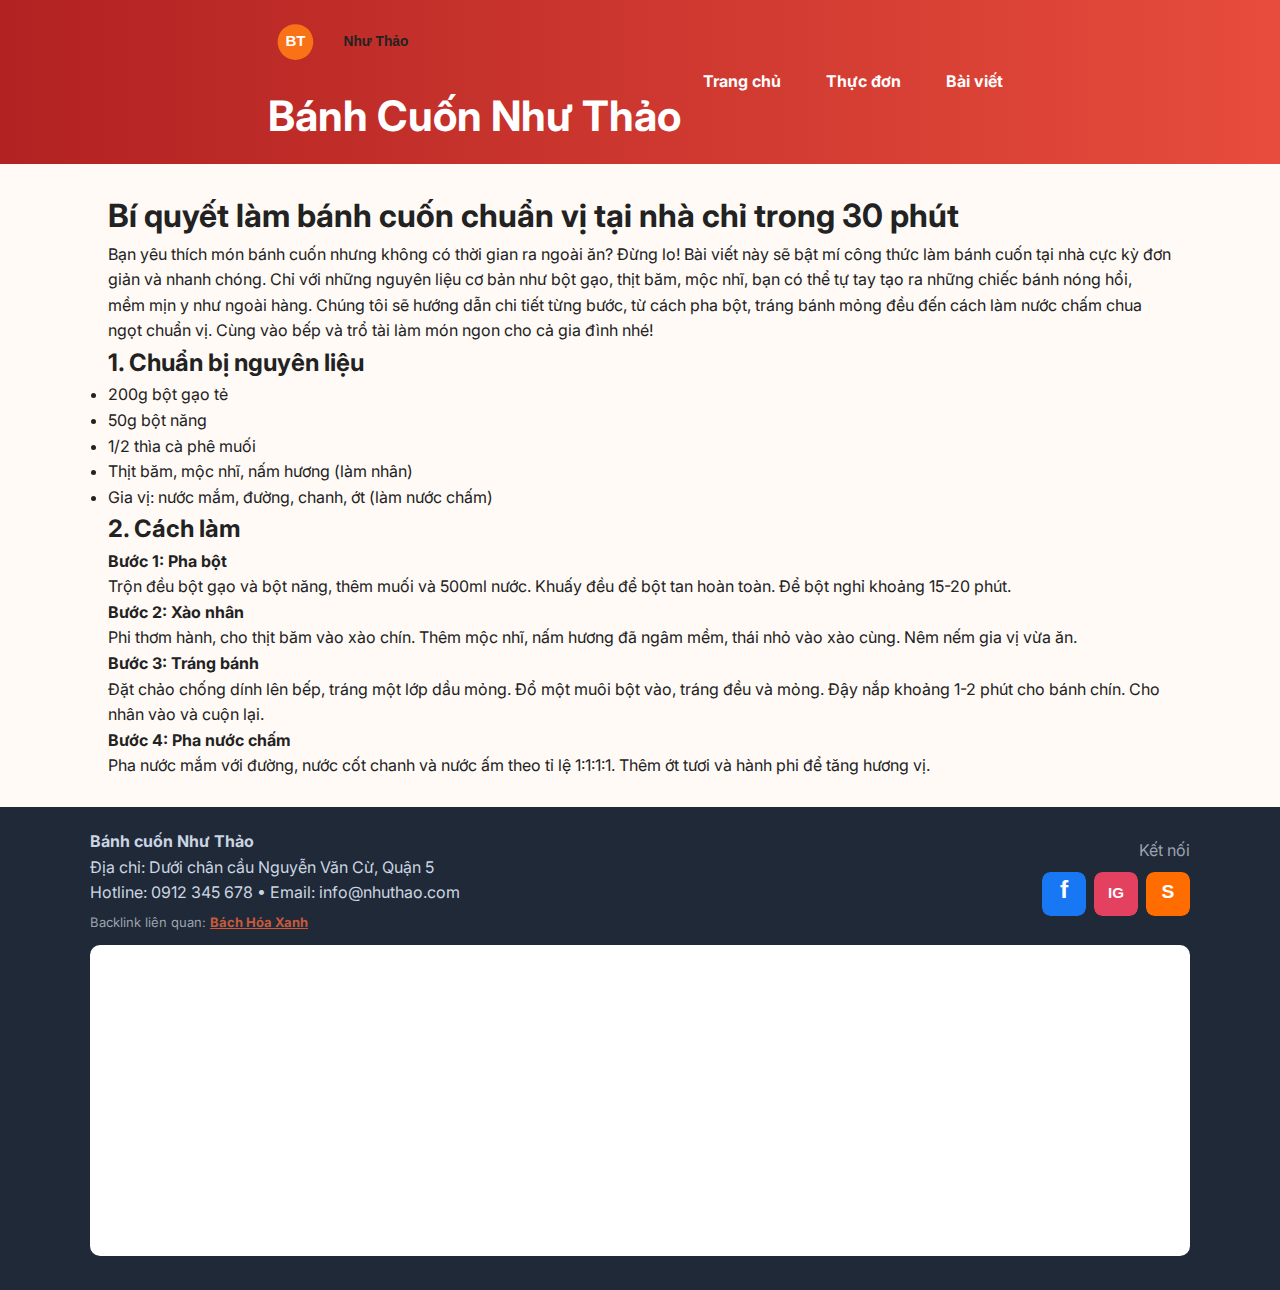
<file: cach-lam-banh-cuon-chuan-vi.html>
<!doctype html>
<html lang="vi">
<head>
  <meta charset="utf-8">
  <meta name="viewport" content="width=device-width,initial-scale=1">
  <title>Cách Làm Bánh Cuốn Chuẩn Vị Tại Nhà — Bánh cuốn Như Thảo</title>
  <meta name="description" content="Hướng dẫn chi tiết cách làm bánh cuốn chuẩn vị ngay tại nhà chỉ trong 30 phút. Công thức đơn giản, dễ làm giúp bạn có món bánh cuốn thơm ngon như ngoài hàng.">
  <meta name="keywords" content="cách làm bánh cuốn, công thức bánh cuốn, làm bánh cuốn tại nhà, mẹo nấu ăn, Bánh cuốn Như Thảo">
  <link rel="stylesheet" href="css/style.css">
</head>
<body>
<header>
  <div class="header-inner">
    <div class="logo"><img src="img/logo.svg" alt="Như Thảo logo"><div class="site-title">Bánh Cuốn Như Thảo</div></div>
    <nav><ul><li><a href="index.html">Trang chủ</a></li><li><a href="menu.html">Thực đơn</a></li><li><a href="related.html">Bài viết</a></li></ul></nav>
  </div>
</header>

<main class="container">
  <article>
    <h1>Bí quyết làm bánh cuốn chuẩn vị tại nhà chỉ trong 30 phút</h1>
    <p>Bạn yêu thích món bánh cuốn nhưng không có thời gian ra ngoài ăn? Đừng lo! Bài viết này sẽ bật mí công thức làm bánh cuốn tại nhà cực kỳ đơn giản và nhanh chóng. Chỉ với những nguyên liệu cơ bản như bột gạo, thịt băm, mộc nhĩ, bạn có thể tự tay tạo ra những chiếc bánh nóng hổi, mềm mịn y như ngoài hàng. Chúng tôi sẽ hướng dẫn chi tiết từng bước, từ cách pha bột, tráng bánh mỏng đều đến cách làm nước chấm chua ngọt chuẩn vị. Cùng vào bếp và trổ tài làm món ngon cho cả gia đình nhé!</p>
    
    <h2>1. Chuẩn bị nguyên liệu</h2>
    <ul>
      <li>200g bột gạo tẻ</li>
      <li>50g bột năng</li>
      <li>1/2 thìa cà phê muối</li>
      <li>Thịt băm, mộc nhĩ, nấm hương (làm nhân)</li>
      <li>Gia vị: nước mắm, đường, chanh, ớt (làm nước chấm)</li>
    </ul>

    <h2>2. Cách làm</h2>
    <p><strong>Bước 1: Pha bột</strong></p>
    <p>Trộn đều bột gạo và bột năng, thêm muối và 500ml nước. Khuấy đều để bột tan hoàn toàn. Để bột nghỉ khoảng 15-20 phút.</p>
    
    <p><strong>Bước 2: Xào nhân</strong></p>
    <p>Phi thơm hành, cho thịt băm vào xào chín. Thêm mộc nhĩ, nấm hương đã ngâm mềm, thái nhỏ vào xào cùng. Nêm nếm gia vị vừa ăn.</p>

    <p><strong>Bước 3: Tráng bánh</strong></p>
    <p>Đặt chảo chống dính lên bếp, tráng một lớp dầu mỏng. Đổ một muôi bột vào, tráng đều và mỏng. Đậy nắp khoảng 1-2 phút cho bánh chín. Cho nhân vào và cuộn lại.</p>

    <p><strong>Bước 4: Pha nước chấm</strong></p>
    <p>Pha nước mắm với đường, nước cốt chanh và nước ấm theo tỉ lệ 1:1:1:1. Thêm ớt tươi và hành phi để tăng hương vị.</p>
  </article>
</main>

<footer>
  <div class="footer-inner">
    <div class="footer-left">
      <p style="font-weight:700">Bánh cuốn Như Thảo</p>
      <p>Địa chỉ: Dưới chân cầu Nguyễn Văn Cừ, Quận 5</p>
      <p>Hotline: 0912 345 678 • Email: info@nhuthao.com</p>
      <p style="font-size:13px;color:#9CA3AF;margin-top:6px">Backlink liên quan: <a href="https://www.bachhoaxanh.com/" target="_blank" style="color:var(--accent);font-weight:700">Bách Hóa Xanh</a></p>
    </div>
    <div style="text-align:right">
      <div style="margin-bottom:8px;color:#9CA3AF">Kết nối</div>
      <div class="socials"><a href="#" title="Facebook"><img src="img/social-facebook.svg" alt="Facebook"></a><a href="#" title="Instagram"><img src="img/social-instagram.svg" alt="Instagram"></a><a href="#" title="Shopee (gắn link)"><img src="img/social-shopee.svg" alt="Shopee"></a></div>
    </div>
  </div>
  <div style="max-width:1100px;margin:12px auto;padding:12px;background:#fff;border-radius:10px;overflow:hidden">
    <!-- Google Maps iframe to location "Dưới chân cầu Nguyễn Văn Cừ, Quận 5" -->
    <iframe width="100%" height="280" frameborder="0" style="border:0" src="https://www.google.com/maps?q=Duoi+chan+cau+Nguyen+Van+Cu+Quan+5&output=embed" allowfullscreen></iframe>
  </div>
</footer>

<script src="js/main.js"></script>
</body>
</html>
</file>
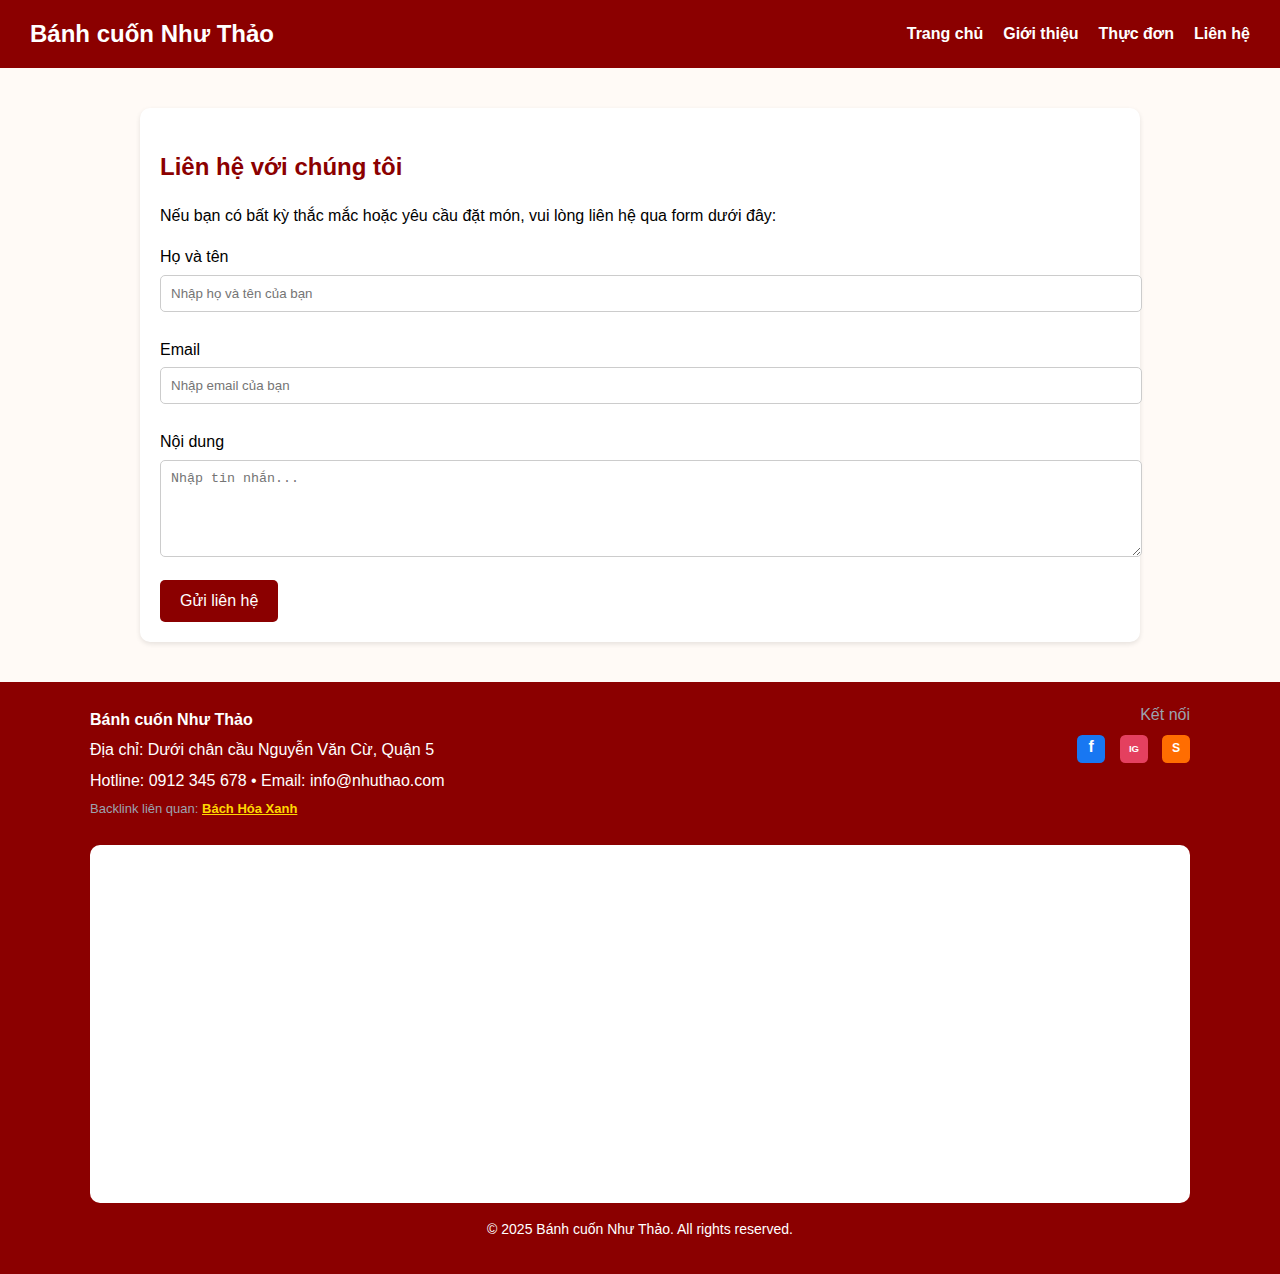
<file: Lienhe.html>
<!DOCTYPE html>
<html lang="vi">
<head>
  <meta charset="UTF-8">
  <meta name="viewport" content="width=device-width, initial-scale=1.0">
  <title>Liên hệ - Bánh cuốn Như Thảo</title>
  <style>
    body {
      font-family: Arial, sans-serif;
      margin: 0;
      padding: 0;
      background: #fffaf6;
      line-height: 1.6;
    }
    header {
      background: #8b0000;
      color: #fff;
      padding: 15px 30px;
      display: flex;
      justify-content: space-between;
      align-items: center;
    }
    header h1 {
      margin: 0;
      font-size: 24px;
    }
    nav ul {
      list-style: none;
      margin: 0;
      padding: 0;
      display: flex;
    }
    nav li {
      margin-left: 20px;
    }
    nav a {
      color: #fff;
      text-decoration: none;
      font-weight: bold;
    }
    nav a:hover {
      text-decoration: underline;
    }
    .container {
      max-width: 1000px;
      margin: 40px auto;
      padding: 0 20px;
    }
    .contact-box {
      background: #fff;
      padding: 20px;
      border-radius: 10px;
      box-shadow: 0 2px 5px rgba(0,0,0,0.1);
    }
    .contact-box h2 {
      color: #8b0000;
      margin-bottom: 15px;
    }
    form label {
      display: block;
      margin: 10px 0 5px;
    }
    form input, form textarea {
      width: 100%;
      padding: 10px;
      margin-bottom: 15px;
      border: 1px solid #ccc;
      border-radius: 5px;
    }
    form button {
      background: #8b0000;
      color: #fff;
      border: none;
      padding: 12px 20px;
      font-size: 16px;
      border-radius: 5px;
      cursor: pointer;
    }
    form button:hover {
      background: #a52a2a;
    }
    .info {
      margin-top: 20px;
    }
    .info p {
      margin: 8px 0;
    }
    footer {
      background: #8b0000;
      color: #fff;
      padding: 20px;
      margin-top: 40px;
    }
    .footer-inner {
      max-width: 1100px;
      margin: 0 auto;
      display: flex;
      justify-content: space-between;
      align-items: flex-start;
      flex-wrap: wrap;
    }
    .footer-left p {
      margin: 5px 0;
    }
    .footer-left a {
      color: #ffd700;
      font-weight: bold;
    }
    .socials a img {
      width: 28px;
      margin-left: 10px;
      transition: transform 0.3s ease, filter 0.3s ease;
    }
    .socials a img:hover {
      transform: scale(1.2);
      filter: brightness(1.3);
    }
    .map-box {
      max-width: 1100px;
      margin: 20px auto 0;
      background: #fff;
      border-radius: 10px;
      overflow: hidden;
    }
  </style>
</head>
<body>
  <header>
    <h1>Bánh cuốn Như Thảo</h1>
    <nav>
      <ul>
        <li><a href="index.html">Trang chủ</a></li>
        <li><a href="gioithieu.html">Giới thiệu</a></li>
        <li><a href="menu.html">Thực đơn</a></li>
        <li><a href="Lienhe.html">Liên hệ</a></li>
      </ul>
    </nav>
  </header>

  <section class="container">
    <div class="contact-box">
      <h2>Liên hệ với chúng tôi</h2>
      <p>Nếu bạn có bất kỳ thắc mắc hoặc yêu cầu đặt món, vui lòng liên hệ qua form dưới đây:</p>

      <form>
        <label for="name">Họ và tên</label>
        <input type="text" id="name" name="name" placeholder="Nhập họ và tên của bạn" required>

        <label for="email">Email</label>
        <input type="email" id="email" name="email" placeholder="Nhập email của bạn" required>

        <label for="message">Nội dung</label>
        <textarea id="message" name="message" rows="5" placeholder="Nhập tin nhắn..." required></textarea>

        <button type="submit">Gửi liên hệ</button>
      </form>
    </div>
  </section>

  <footer>
    <div class="footer-inner">
      <div class="footer-left">
        <p style="font-weight:700">Bánh cuốn Như Thảo</p>
        <p>Địa chỉ: Dưới chân cầu Nguyễn Văn Cừ, Quận 5</p>
        <p>Hotline: 0912 345 678 • Email: info@nhuthao.com</p>
        <p style="font-size:13px;color:#9CA3AF;margin-top:6px">Backlink liên quan: <a href="https://www.bachhoaxanh.com/" target="_blank">Bách Hóa Xanh</a></p>
      </div>
      <div style="text-align:right">
        <div style="margin-bottom:8px;color:#9CA3AF">Kết nối</div>
        <div class="socials">
          <a href="#" title="Facebook"><img src="img/social-facebook.svg" alt="Facebook"></a>
          <a href="#" title="Instagram"><img src="img/social-instagram.svg" alt="Instagram"></a>
          <a href="#" title="Shopee"><img src="img/social-shopee.svg" alt="Shopee"></a>
        </div>
      </div>
    </div>
    <div class="map-box">
      <iframe width="100%" height="350" frameborder="0" style="border:0" src="https://www.google.com/maps?q=Duoi+chan+cau+Nguyen+Van+Cu+Quan+5&output=embed" allowfullscreen></iframe>
    </div>
    <p style="text-align:center;margin-top:15px;font-size:14px">&copy; 2025 Bánh cuốn Như Thảo. All rights reserved.</p>
  </footer>

  <script src="js/main.js"></script>
</body>
</html>
</file>
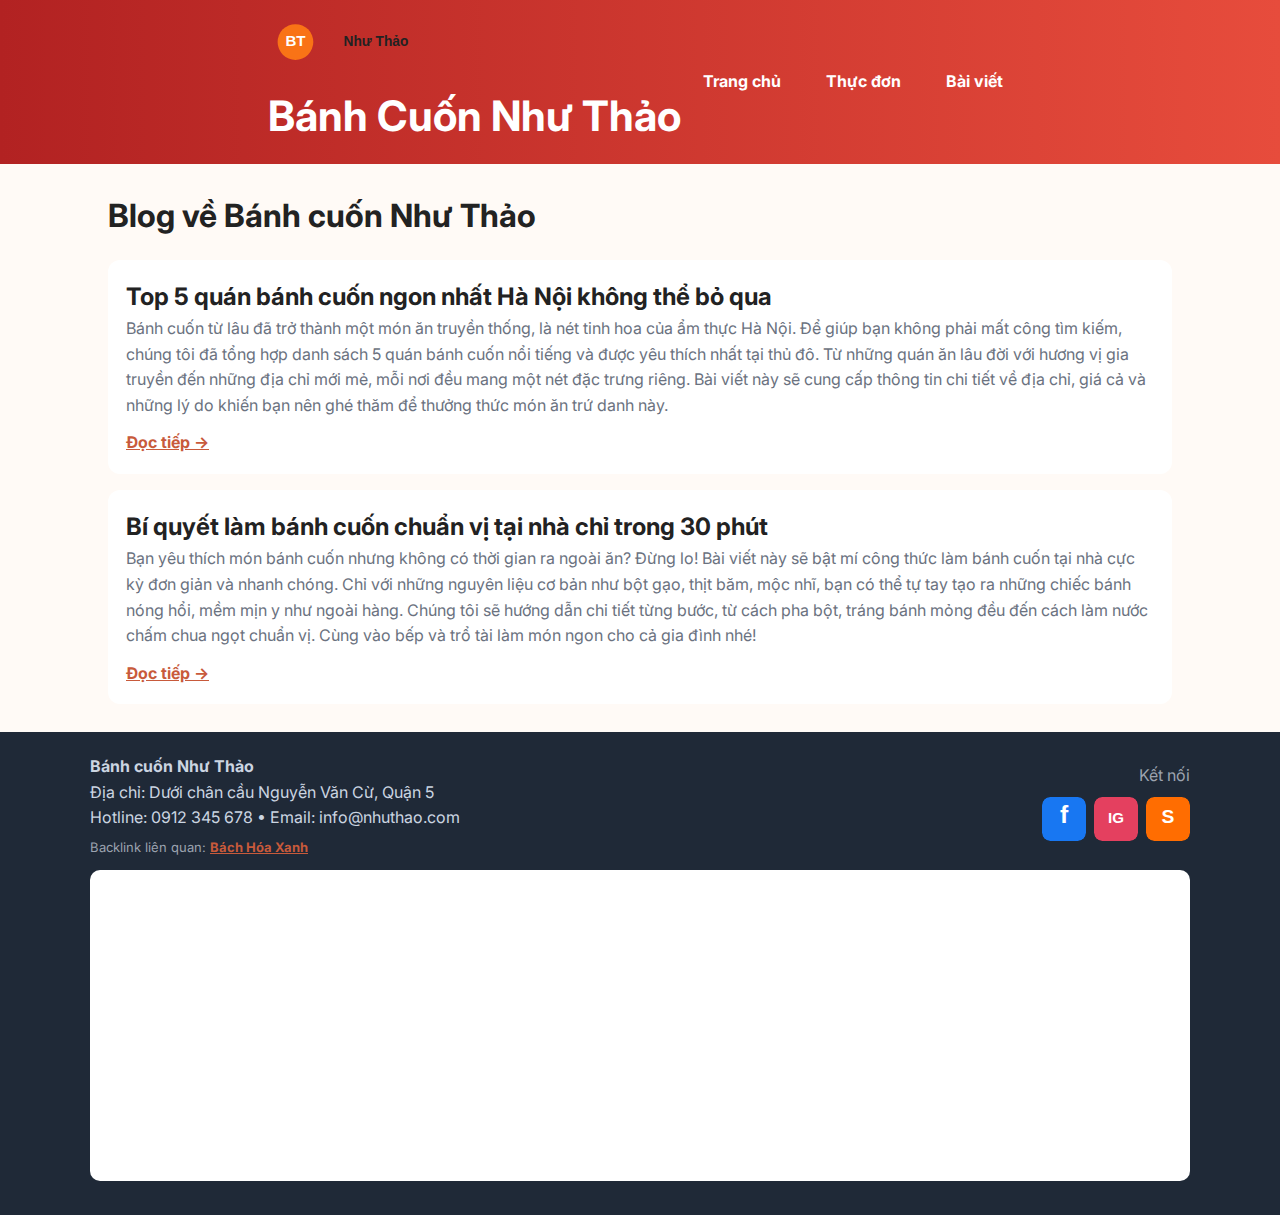
<file: related.html>
<!doctype html>
<html lang="vi">
<head>
  <meta charset="utf-8">
  <meta name="viewport" content="width=device-width,initial-scale=1">
  <title>Bài viết liên quan — Như Thảo</title>
  <meta name="description" content="Đọc blog của Bánh cuốn Như Thảo để tìm hiểu về bánh cuốn Hà Nội, các mẹo nấu ăn và những câu chuyện thú vị về món ăn truyền thống này.">
  <meta name="keywords" content="blog, bánh cuốn Hà Nội, cách làm bánh cuốn, review bánh cuốn, ẩm thực, Như Thảo">
  <link rel="stylesheet" href="css/style.css">
</head>
<body>
<header>
  <div class="header-inner">
    <div class="logo"><img src="img/logo.svg" alt="Như Thảo logo"><div class="site-title">Bánh Cuốn Như Thảo</div></div>
    <nav><ul><li><a href="index.html">Trang chủ</a></li><li><a href="menu.html">Thực đơn</a></li><li><a href="related.html">Bài viết</a></li></ul></nav>
  </div>
</header>

<main class="container">
  <h1>Blog về Bánh cuốn Như Thảo</h1>
  <div class="articles" style="display:flex;flex-direction:column;gap:16px;margin-top:18px">
    <article class="article-item" style="padding:18px;border-radius:12px;background:#fff">
      <h2>Top 5 quán bánh cuốn ngon nhất Hà Nội không thể bỏ qua</h2>
      <p style="color:#6B7280; margin-bottom: 12px;">Bánh cuốn từ lâu đã trở thành một món ăn truyền thống, là nét tinh hoa của ẩm thực Hà Nội. Để giúp bạn không phải mất công tìm kiếm, chúng tôi đã tổng hợp danh sách 5 quán bánh cuốn nổi tiếng và được yêu thích nhất tại thủ đô. Từ những quán ăn lâu đời với hương vị gia truyền đến những địa chỉ mới mẻ, mỗi nơi đều mang một nét đặc trưng riêng. Bài viết này sẽ cung cấp thông tin chi tiết về địa chỉ, giá cả và những lý do khiến bạn nên ghé thăm để thưởng thức món ăn trứ danh này.</p>
      <a href="banh-cuon-ha-noi-ngon-nhat.html" style="color:var(--accent);font-weight:700">Đọc tiếp →</a>
    </article>
    <article class="article-item" style="padding:18px;border-radius:12px;background:#fff">
      <h2>Bí quyết làm bánh cuốn chuẩn vị tại nhà chỉ trong 30 phút</h2>
      <p style="color:#6B7280; margin-bottom: 12px;">Bạn yêu thích món bánh cuốn nhưng không có thời gian ra ngoài ăn? Đừng lo! Bài viết này sẽ bật mí công thức làm bánh cuốn tại nhà cực kỳ đơn giản và nhanh chóng. Chỉ với những nguyên liệu cơ bản như bột gạo, thịt băm, mộc nhĩ, bạn có thể tự tay tạo ra những chiếc bánh nóng hổi, mềm mịn y như ngoài hàng. Chúng tôi sẽ hướng dẫn chi tiết từng bước, từ cách pha bột, tráng bánh mỏng đều đến cách làm nước chấm chua ngọt chuẩn vị. Cùng vào bếp và trổ tài làm món ngon cho cả gia đình nhé!</p>
      <a href="cach-lam-banh-cuon-chuan-vi.html" style="color:var(--accent);font-weight:700">Đọc tiếp →</a>
    </article>
  </div>
</main>

<footer>
  <div class="footer-inner">
    <div class="footer-left">
      <p style="font-weight:700">Bánh cuốn Như Thảo</p>
      <p>Địa chỉ: Dưới chân cầu Nguyễn Văn Cừ, Quận 5</p>
      <p>Hotline: 0912 345 678 • Email: info@nhuthao.com</p>
      <p style="font-size:13px;color:#9CA3AF;margin-top:6px">Backlink liên quan: <a href="https://www.bachhoaxanh.com/" target="_blank" style="color:var(--accent);font-weight:700">Bách Hóa Xanh</a></p>
    </div>
    <div style="text-align:right">
      <div style="margin-bottom:8px;color:#9CA3AF">Kết nối</div>
      <div class="socials"><a href="#" title="Facebook"><img src="img/social-facebook.svg" alt="Facebook"></a><a href="#" title="Instagram"><img src="img/social-instagram.svg" alt="Instagram"></a><a href="#" title="Shopee (gắn link)"><img src="img/social-shopee.svg" alt="Shopee"></a></div>
    </div>
  </div>
  <div style="max-width:1100px;margin:12px auto;padding:12px;background:#fff;border-radius:10px;overflow:hidden">
    <!-- Google Maps iframe to location "Dưới chân cầu Nguyễn Văn Cừ, Quận 5" -->
    <iframe width="100%" height="280" frameborder="0" style="border:0" src="https://www.google.com/maps?q=Duoi+chan+cau+Nguyen+Van+Cu+Quan+5&output=embed" allowfullscreen></iframe>
  </div>
</footer>

<script src="js/main.js"></script>
</body>
</html>
</file>
<file: css/style.css>
@import url('https://fonts.googleapis.com/css2?family=Inter:wght@300;400;600;700&display=swap');
*{box-sizing:border-box;margin:0;padding:0}
:root{--accent:#c85a3b;--accent-2:#f6b98e;--bg:#fffaf6;--muted:#6b7280}
body{font-family:'Inter',Arial,Helvetica,sans-serif;background:var(--bg);color:#222;line-height:1.6}
.header{background:linear-gradient(90deg,var(--accent),var(--accent-2));padding:14px 20px;position:sticky;top:0;z-index:20}
.header-inner{max-width:1100px;margin:0 auto;display:flex;align-items:center;justify-content:space-between;gap:12px}
.logo img{height:44px}
nav ul{display:flex;gap:12px;list-style:none}
nav a{color:#fff;text-decoration:none;padding:8px 10px;border-radius:8px;font-weight:600}
nav a:hover{background:rgba(255,255,255,0.12)}

/* hero poster */
.container{max-width:1100px;margin:26px auto;padding:0 18px}
.hero{display:grid;grid-template-columns:1fr 460px;gap:18px;align-items:center}
.left h1{font-size:30px;color:#2b2b2b;margin-bottom:8px}
.left p{color:var(--muted);margin-bottom:12px}
.left .keywords{display:flex;flex-wrap:wrap;gap:8px;margin-top:8px}
.k{background:#fff;padding:8px 12px;border-radius:22px;border:1px solid #f1e6e1;color:var(--accent);font-weight:700;text-decoration:none}
.poster{width:100%;border-radius:10px;border:6px solid #fff;box-shadow:0 12px 30px rgba(16,24,40,0.08)}

/* article box */
.article{background:#fff;padding:18px;border-radius:12px;box-shadow:0 8px 24px rgba(16,24,40,0.04);margin-top:18px}
.article h2{color:var(--accent);margin-bottom:10px}
.article p{color:var(--muted);margin-bottom:10px}
.article .readmore{display:inline-block;margin-top:8px;color:var(--accent);font-weight:700;text-decoration:none}

/* vertical images list */
.vlist{display:flex;flex-direction:column;gap:12px;margin-top:18px}
.vcard{display:flex;gap:12px;align-items:center;background:#fff;padding:12px;border-radius:10px;box-shadow:0 6px 18px rgba(16,24,40,0.04)}
.vcard img{width:120px;height:90px;object-fit:cover;border-radius:8px}
.vcard h4{margin-bottom:6px}
.vcard p{color:var(--muted);font-size:14px}

/* menu */
.menu-poster .poster-img {
  width: 100%;
  height: 600px;   /* chỉnh lớn hơn, ví dụ 600px */
  object-fit: cover;
  display: block;
}

.menu-grid{display:grid;grid-template-columns:repeat(3,1fr);gap:14px;margin-top:18px}
.menu-item{background:#fff;padding:14px;border-radius:12px;text-align:center;box-shadow:0 8px 20px rgba(16,24,40,0.04)}
.menu-item img{width:100%;height:160px;object-fit:cover;border-radius:8px;margin-bottom:10px}
.price{color:var(--accent);font-weight:700;margin-top:8px}


/* video */
.video-wrap{margin-top:20px;border-radius:12px;overflow:hidden;box-shadow:0 10px 30px rgba(16,24,40,0.06)}

/* footer */
footer{background:#1f2937;color:#fff;padding:22px 18px;margin-top:28px}
.footer-inner{max-width:1100px;margin:0 auto;display:flex;justify-content:space-between;gap:12px;align-items:center}
.footer-left p{color:#cbd5e1}
.socials{display:flex;gap:8px}
.socials img{width:44px;height:44px;border-radius:8px;object-fit:cover}

/* responsive */
@media(max-width:980px){.hero{grid-template-columns:1fr}.menu-grid{grid-template-columns:repeat(2,1fr)}}
@media(max-width:640px){nav ul{display:flex}.menu-grid{grid-template-columns:1fr}}
/* Card menu */
.card {
  background: #fff;
  border-radius: 12px;
  padding: 15px;
  margin: 20px auto;
  box-shadow: 0 2px 8px rgba(0,0,0,0.1);
  display: flex;
  gap: 15px;
  align-items: center;
  max-width: 900px;
}

.card img {
  width: 180px;
  height: 120px;
  object-fit: cover;
  border-radius: 8px;
}

.card-content {
  flex: 1;
}

.card-content h3 {
  margin: 0 0 8px;
  color: #b22222;
}

.card-content p {
  margin: 4px 0;
  color: #444;
}

.card-content a {
  color: #0066cc;
  font-weight: bold;
  text-decoration: none;
}

.card-content a:hover {
  text-decoration: underline;
}
header {
  background: linear-gradient(to right, #b22222, #e74c3c); /* nền đỏ chuyển nhẹ */
  padding: 15px 30px;
  display: flex;
  justify-content: space-between;
  align-items: center;
}

header .logo {
  font-size: 42px;
  font-weight: bold;
  color: #fff;  /* logo chữ trắng */
}

header nav ul {
  list-style: none;
  margin: 0;
  padding: 0;
  display: flex;
  gap: 25px;
}

header nav ul li a {
  color: #fff;              /* chữ menu trắng */
  text-decoration: none;
  font-weight: bold;
  transition: 0.3s;
}

header nav ul li a:hover {
  text-decoration: underline;
  color: #ffd700;           /* vàng khi hover */
}
.highlight-title {
  color: #b22222;   /* đỏ sậm */
  font-weight: bold;
}
.poster-desc {
  text-align: center;
  font-size: 18px;
  margin-top: 10px;
  color: #000;   /* đỏ nổi bật */
  font-weight: bold;
}
.menu-item {
  margin-bottom: 30px;
  max-width: 600px; /* chiều rộng tối đa của cả hình + box */
  margin-left: auto;
  margin-right: auto;
}

.menu-item img {
  width: 100%;
  border-radius: 8px 8px 0 0; /* bo tròn trên */
  display: block;
}

.menu-item h3 {
  text-align: center;
  margin: 10px 0;
}

.info-box {
  background-color: #e6f3fb; /* xanh nhạt */
  border: 1px solid #b3d7f5;
  padding: 15px;
  border-radius: 0 0 8px 8px; /* bo tròn dưới */
  font-size: 16px;
  line-height: 1.6;
}
</file>
